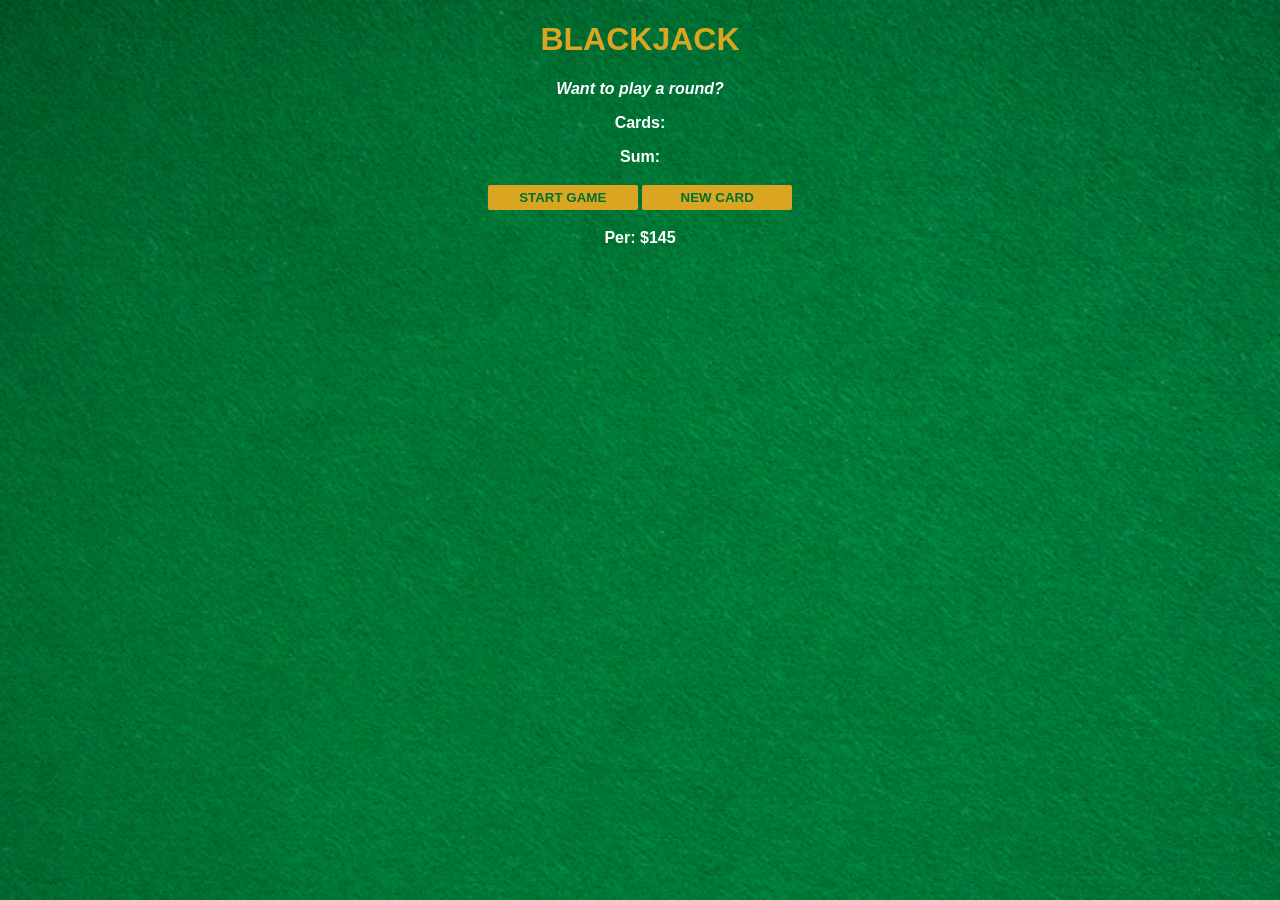
<file: blackjack game/index.html>
<!DOCTYPE html>
<html lang="en">
<head>
    <meta charset="UTF-8">
    <meta name="viewport" content="width=device-width, initial-scale=1.0">
    <link rel="stylesheet" href="index.css">
    <title>Blackjack Game</title>
</head>
<body>
    <h1>BLACKJACK</h1>
    <p id="message-el">Want to play a round?</p>
    <p id="cards-el">Cards: </p>
    <p id="sum-el">Sum: </p>
    <button id="start-btn" onclick="startGame()">START GAME</button>
    <button id="new-card btn" onclick="newCard()">NEW CARD</button>
    <p id="player-el"></p>
    <script src="index.js"></script>
</body>
</html>
</file>
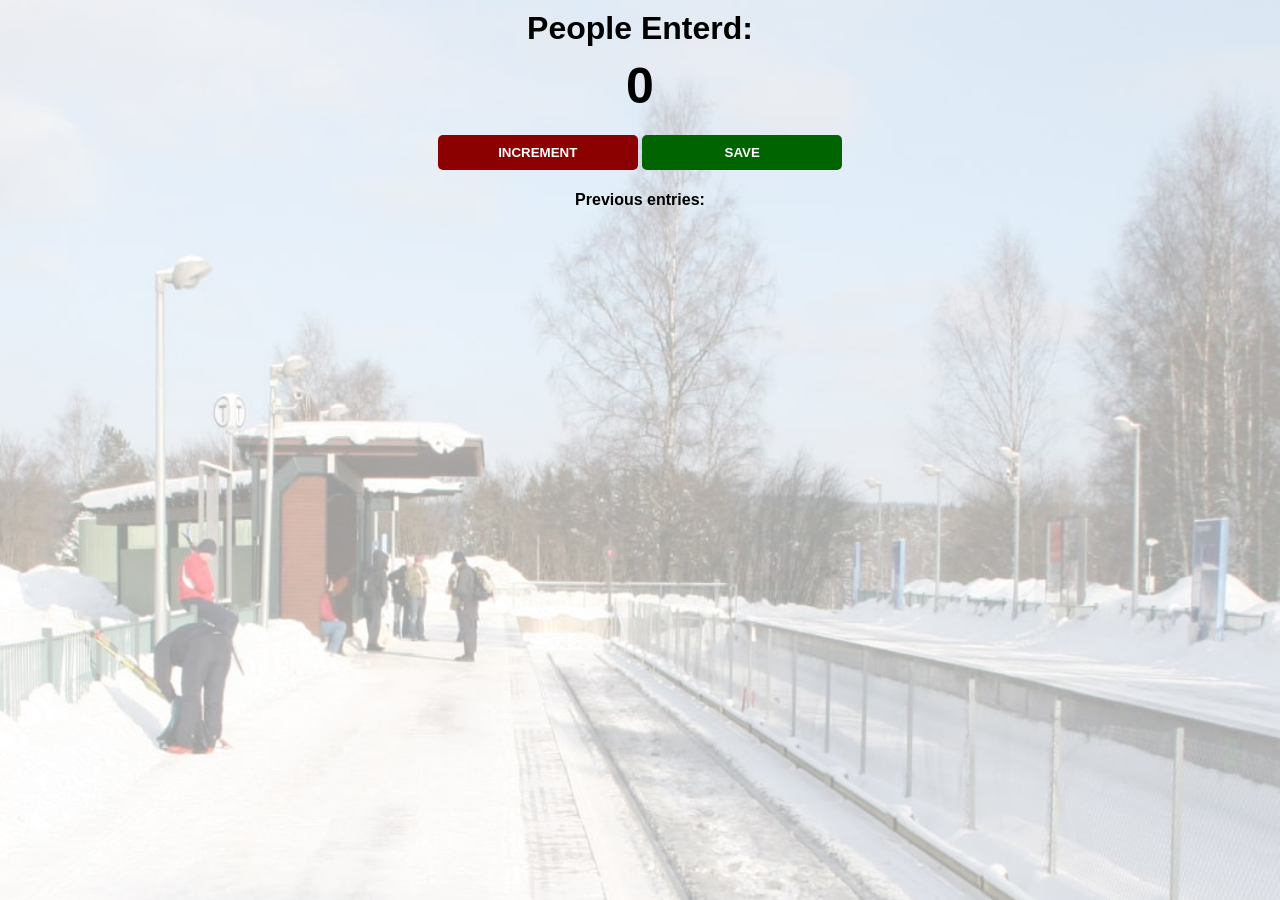
<file: passenger counter/index.html>
<!DOCTYPE html>
<html lang="en">
<head>
    <meta charset="UTF-8">
    <meta name="viewport" content="width=device-width, initial-scale=1.0">
    <link rel="stylesheet" href="index.css">
    <title>Passenger Counter</title>
</head>
<body>
    <h1>People Enterd:</h1>
    <h2 id="count-el">0</h2>
    <button id="increment-btn" onclick="increment()">INCREMENT</button>
    <button id="save-btn" onclick="save()">SAVE</button>
    <p id="save-el">Previous entries: </p>
    <!-- <button onclick="increment()">Increment</button> -->
    <!-- <button onclick="reset()">Reset</button> -->

    <script src="index.js"></script>
</body>
</html>
</file>
<file: blackjack game/index.css>
body{
    background-image: url(images/table.png);
    background-size: cover;
    color: white;
    text-align: center;
    font-family: 'Trebuchet MS', 'Lucida Sans Unicode', 'Lucida Grande', 'Lucida Sans', Arial, sans-serif;
    font-weight: bold;
}
h1 {
    color: goldenrod;
}
#message-el{
    font-style: italic;
}
button{
    background-color: goldenrod;
    color: #016f32;
    width: 150px;
    padding-top: 5px;
    padding-bottom: 5px;
    text-align: center;
    border: none;
    font-weight: bold;
    border-radius: 2px;
    margin-bottom: 3px;
    margin-top: 3px;
}
</file>
<file: passenger counter/index.css>
body {
    background-image: url("Station.jpg");
    background-size: cover;
    font-family: -apple-system, BlinkMacSystemFont, 'Segoe UI', Roboto, Oxygen, Ubuntu, Cantarell, 'Open Sans', 'Helvetica Neue', sans-serif;
    font-weight: bold;
    text-align: center;
}

h1 {
    margin-top: 10px;
    margin-bottom: 10px;
}

h2 {
    font-size: 50px;
    margin-top: 0;
    margin-bottom: 20px;
}

button {
    border: none;
    padding-top: 10px;
    padding-bottom: 10px;
    color: white;
    font-weight: bold;
    width: 200px; 
    margin-bottom: 5px;
    border-radius: 5px;
}

#increment-btn {
    background: darkred;
}

#save-btn {
    background: darkgreen;
}
</file>
